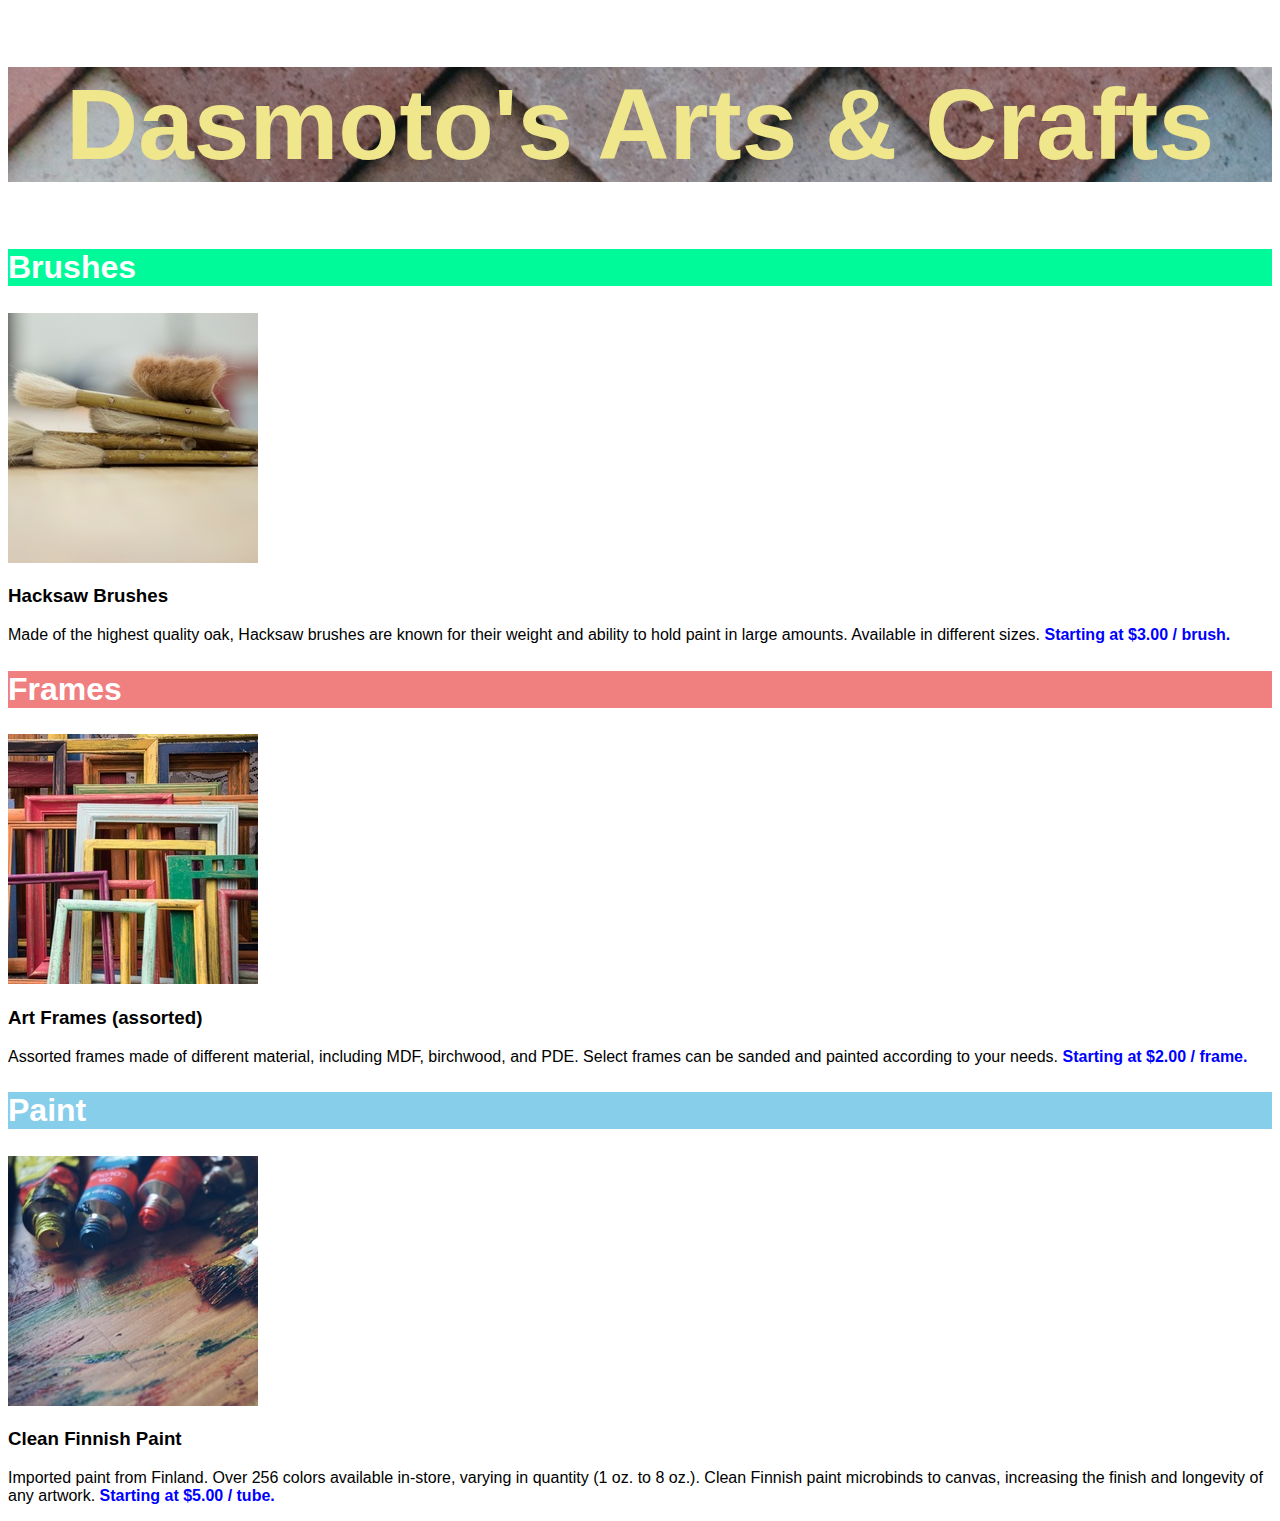
<file: index.html>
<!DOCTYPE html>
<html lang="en">

<head>
    <meta charset="UTF-8">
    <meta name="viewport" content="width=device-width, initial-scale=1.0">
    <title>Dasmoto's Arts & Crafts</title>
    <link href="/style.css" type="text/css" rel="stylesheet">
</head>

<body>
    <header>
        <h1>Dasmoto's Arts & Crafts</h1>
    </header>
    <main>
        <article>
            <div>
                <h2 class="first">Brushes</h2>
                <img src="/Task_1/Assets/hacksaw.jpeg" />
                <h3>Hacksaw Brushes</h3>
                <p>Made of the highest quality oak, Hacksaw brushes are known for their weight and ability to hold paint
                    in
                    large amounts. Available in different sizes. <span>Starting at $3.00 / brush.</span></p>
            </div>
        </article>
        <article>
            <div>
                <h2 class="second">Frames</h2>
                <img src="/Task_1/Assets/frames.jpeg" />
                <h3>Art Frames (assorted)</h3>
                <p>Assorted frames made of different material, including MDF, birchwood, and PDE. Select frames can be
                    sanded and painted according to your needs. <span>Starting at $2.00 / frame.</span></p>
            </div>
        </article>
        <article>
            <div>
                <h2 class="third">Paint</h2>
                <img src="/Task_1/Assets/finnish.jpeg" />
                <h3>Clean Finnish Paint</h3>
                <p>Imported paint from Finland. Over 256 colors available in-store, varying in quantity (1 oz. to 8
                    oz.). Clean Finnish paint microbinds to canvas, increasing the finish and longevity of any artwork.
                    <span>Starting at $5.00 / tube.</span>
                </p>
            </div>
        </article>
    </main>
</body>

</html>
</file>
<file: style.css>
* {
    font-family: Helvetica;
    box-sizing: border-box;
}
h1 {
    font-size: 100px;
    font-weight: bold;
    color: khaki;
    text-align: center;
    background-image: url('/Task_1/Assets/pattern.jpeg');
}
h2 {
    font-size: 32px;
    font-weight: bold;
    color: white;
}
.first {
    background-color: mediumspringgreen;
}
.second {
    background-color: lightcoral;
}
.third {
    background-color: skyblue;
}
span {
    font-weight: bold;
    color: blue;
}
</file>
